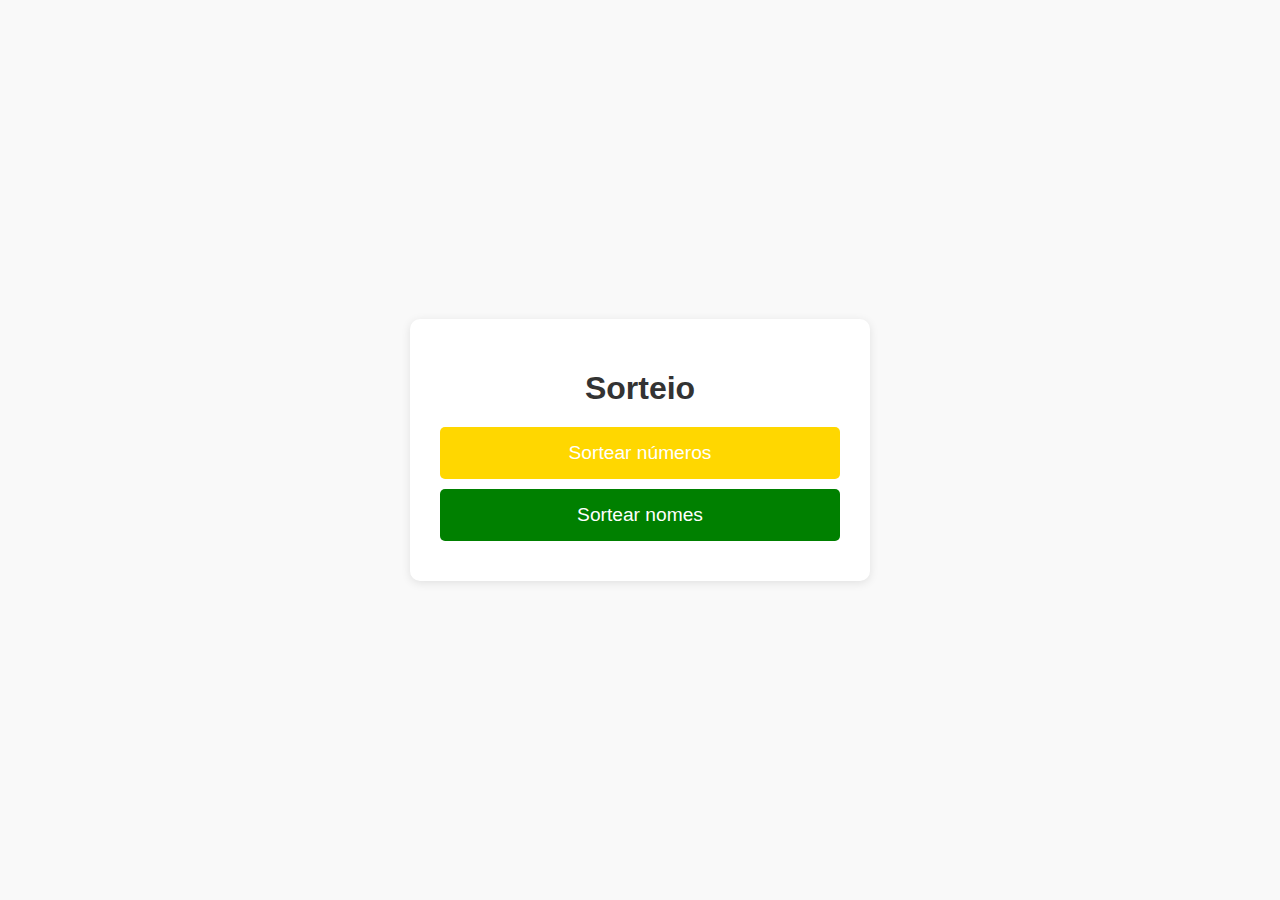
<file: nome numero sorteio/sorte-main/index.html>
<!DOCTYPE html>
<html lang="pt-br">
<head>
  <meta charset="UTF-8">
  <title>Sorteio</title>
  <link rel="stylesheet" href="style.css">
<script> src="main.js" </script>
</head>
<body>
  <div class="container">
    <h1>Sorteio</h1>
    <div class="options">
      <a href="sorteio-numeros.html" class="option">Sortear números</a>
      <a href="sorteio-nomes.html" class="option">Sortear nomes</a>
    </div>
  </div>
</body>
</html>
</file>
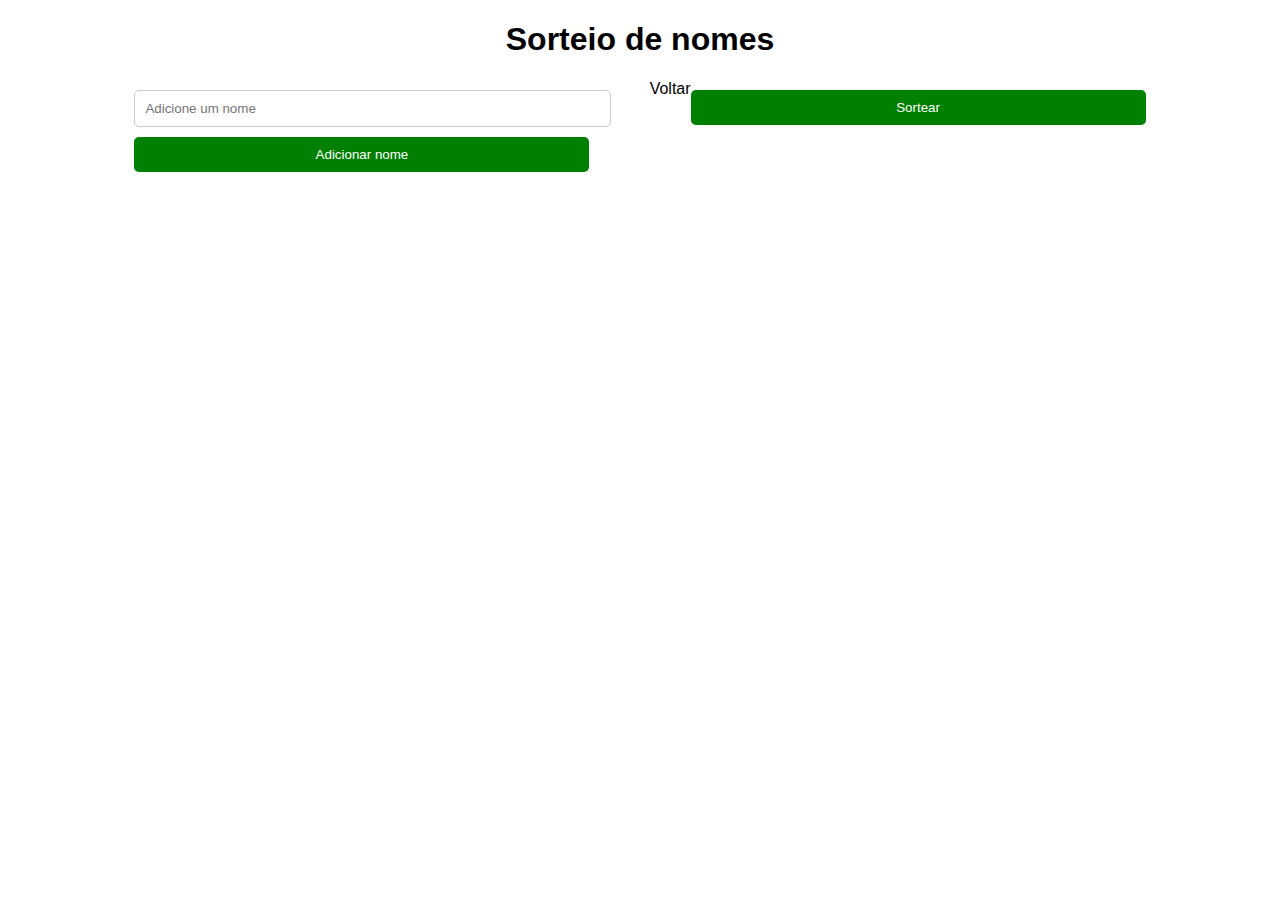
<file: nome numero sorteio/sorte-main/sorteio-nomes.html>
<!DOCTYPE html>
<html lang="pt-br">
<head>
  <meta charset="UTF-8">
  <meta name="viewport" content="width=device-width, initial-scale=1">
  <title>Sorteio de nomes</title>
  <style>
    body {
      font-family: Arial, sans-serif;
    }

    .container {
      width: 80%;
      margin: 0 auto;
      text-align: center;
    }

    h1 {
      font-size: 2em;
    }

    input, button {
      width: 100%;
      padding: 10px;
      margin-top: 10px;
      border: 1px solid #ccc;
      border-radius: 5px;
    }

    button {
      background-color: #008000;
      color: #fff;
      border: none;
      cursor: pointer;
    }

    button:hover {
      background-color: #0a5c0a;
    }

    .box {
      width: 45%;
      margin-right: 5%;
      float: left;
    }

    .results {
      width: 45%;
      float: right;
    }

    .resultado {
      margin-top: 20px;
      font-size: 1.5em;
    }

    ul {
      list-style-type: none;
      padding: 0;
    }

    li {
      display: inline-block;
      font-size: 1.2em;
      margin: 5px;
      padding: 5px 10px;
      background-color: #f0f0f0;
      border-radius: 5px;
    }

    .btn-container {
      text-align: right;
      margin-top: 20px;
    }

    a {
      color: #000;
      text-decoration: none;
    }

    a:hover {
      text-decoration: underline;
    }
  </style>
</head>
<body>
  <div class="container">
    <h1>Sorteio de nomes</h1>
    <div class="box">
      <input type="text" id="nome" placeholder="Adicione um nome" class="form-control">
      <button id="adicionar">Adicionar nome</button>
    </div>
    <div class="results">
      <button id="sortear">Sortear</button>
      <div id="resultado"></div>
    </div>
    <ul id="nomes"></ul>
    <div class="btn-container">
      <a href="index.html">Voltar</a>
    </div>
  </div>

  <script>
    function registrarNome() {
      var nome = document.querySelector("#nome").value;

      if (nome === "") {
        alert("O nome não pode ser vazio.");
        return;
      }

      var li = document.createElement("li");
      li.textContent = nome;

      var nomes = document.querySelector("#nomes");
      nomes.appendChild(li);
    }

    function sortear() {
      var len = document.querySelector("#nomes").children.length;

      if (len > 0) {
        var index = Math.floor(Math.random() * len);
        var nome = document.querySelector("#nomes").children[index].textContent;
        document.querySelector("#resultado").textContent = nome;
      } else {
        alert("Adicione nomes antes de sortear.");
      }
    }

    document.querySelector("#adicionar").addEventListener("click", registrarNome);
    document.querySelector("#sortear").addEventListener("click", sortear);
  </script>
</body>
</html>
</file>
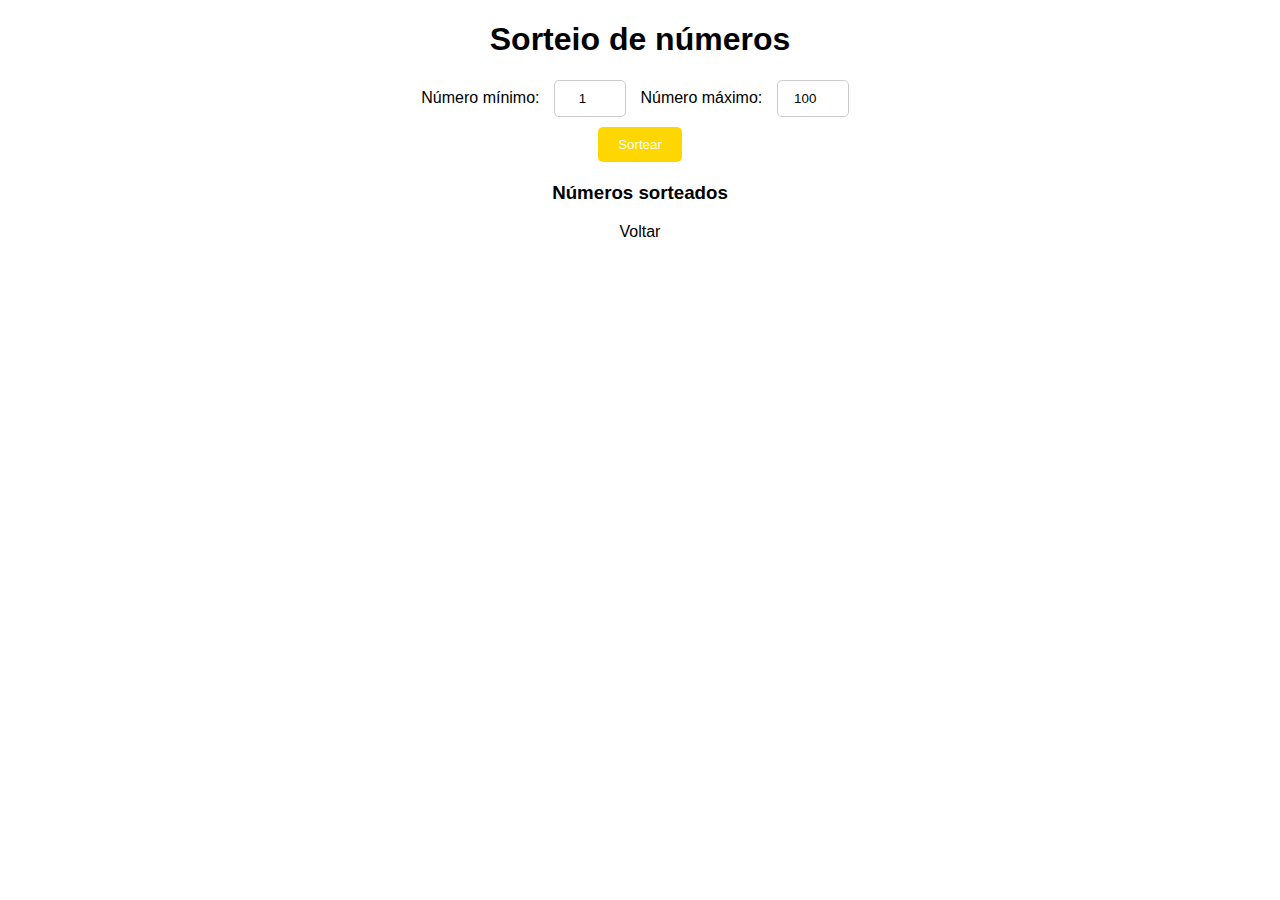
<file: nome numero sorteio/sorte-main/sorteio-numeros.html>
<!DOCTYPE html>
<html lang="pt-br">
<head>
  <meta charset="UTF-8">
  <meta name="viewport" content="width=device-width, initial-scale=1">
  <title>Sorteio de números</title>
  <style>
    body {
      font-family: Arial, sans-serif;
    }

    .container {
      width: 80%;
      margin: 0 auto;
      text-align: center;
    }

    h1 {
      font-size: 2em;
    }

    .range {
      margin-top: 20px;
    }

    input {
      width: 50px;
      padding: 10px;
      border: 1px solid #ccc;
      border-radius: 5px;
      margin: 0 10px;
      text-align: center;
    }

    button {
      padding: 10px 20px;
      background-color: #ffd700;
      color: #fff;
      border: none;
      border-radius: 5px;
      cursor: pointer;
      margin-top: 10px;
    }

    button:hover {
      background-color: #ffbb2f;
    }

    #resultado {
      font-size: 2em;
      margin-top: 20px;
    }

    #lista-sorteados {
      list-style-type: none;
      padding: 0;
    }

    #lista-sorteados li {
      display: inline-block;
      font-size: 1.2em;
      margin: 5px;
      padding: 5px 10px;
      background-color: #f0f0f0;
      border-radius: 5px;
    }

    a {
      color: #000;
      text-decoration: none;
    }

    a:hover {
      text-decoration: underline;
    }
  </style>
</head>
<body>
  <div class="container">
    <h1>Sorteio de números</h1>
    <div class="range">
      <label for="min">Número mínimo:</label>
      <input type="number" id="min" value="1" class="form-control">
      <label for="max">Número máximo:</label>
      <input type="number" id="max" value="100" class="form-control">
    </div>
    <button id="sortear">Sortear</button>
    <div id="resultado"></div>

    <div id="sorteados">
      <h3>Números sorteados</h3>
      <ul id="lista-sorteados"></ul>
    </div>

    <a href="#" id="voltar" class="btn btn-secondary float-right">Voltar</a>
  </div>

  <script>
    function sortear(min, max) {
      var numero = Math.floor(Math.random() * (max - min + 1)) + min;
      document.querySelector("#resultado").textContent = numero;

      var sorteados = document.querySelector("#lista-sorteados");
      var li = document.createElement("li");
      li.textContent = numero;
      sorteados.appendChild(li);
    }

    document.querySelector("#sortear").addEventListener("click", function() {
      var min = parseInt(document.querySelector("#min").value);
      var max = parseInt(document.querySelector("#max").value);

      if (min <= max) {
        sortear(min, max);
      } else {
        alert("O número mínimo deve ser menor ou igual ao número máximo.");
      }
    });

    document.querySelector("#voltar").addEventListener("click", function() {
      window.history.back();
    });
  </script>
</body>
</html>
</file>
<file: nome numero sorteio/sorte-main/style.css>
body {
  font-family: 'Arial', sans-serif;
  background-color: #f9f9f9;
  margin: 0;
  display: flex;
  justify-content: center;
  align-items: center;
  height: 100vh;
}

.container {
  background-color: #fff;
  border-radius: 10px;
  box-shadow: 0 2px 10px rgba(0, 0, 0, 0.1);
  padding: 30px;
  max-width: 400px;
  width: 100%;
  text-align: center;
}

h1 {
  font-size: 2em;
  margin-bottom: 20px;
  color: #333;
}

.options a {
  display: block;
  text-decoration: none;
  margin: 10px 0;
  padding: 15px 0;
  border-radius: 5px;
  background-color: #ffd700;
  color: #fff;
  font-size: 1.2em;
  transition: background-color 0.3s;
}

.options a:hover {
  background-color: #ffbb2f;
}

.options a:last-child {
  background-color: #008000;
}

.options a:last-child:hover {
  background-color: #0a5c0a;
}

a.btn-secondary {
  color: #fff;
  border: none;
  background-color: #6c757d;
  border-radius: 5px;
  text-decoration: none;
  font-size: 1.2em;
  padding: 10px 20px;
  transition: background-color 0.3s;
}

a.btn-secondary:hover {
  background-color: #545b62;
}
</file>
